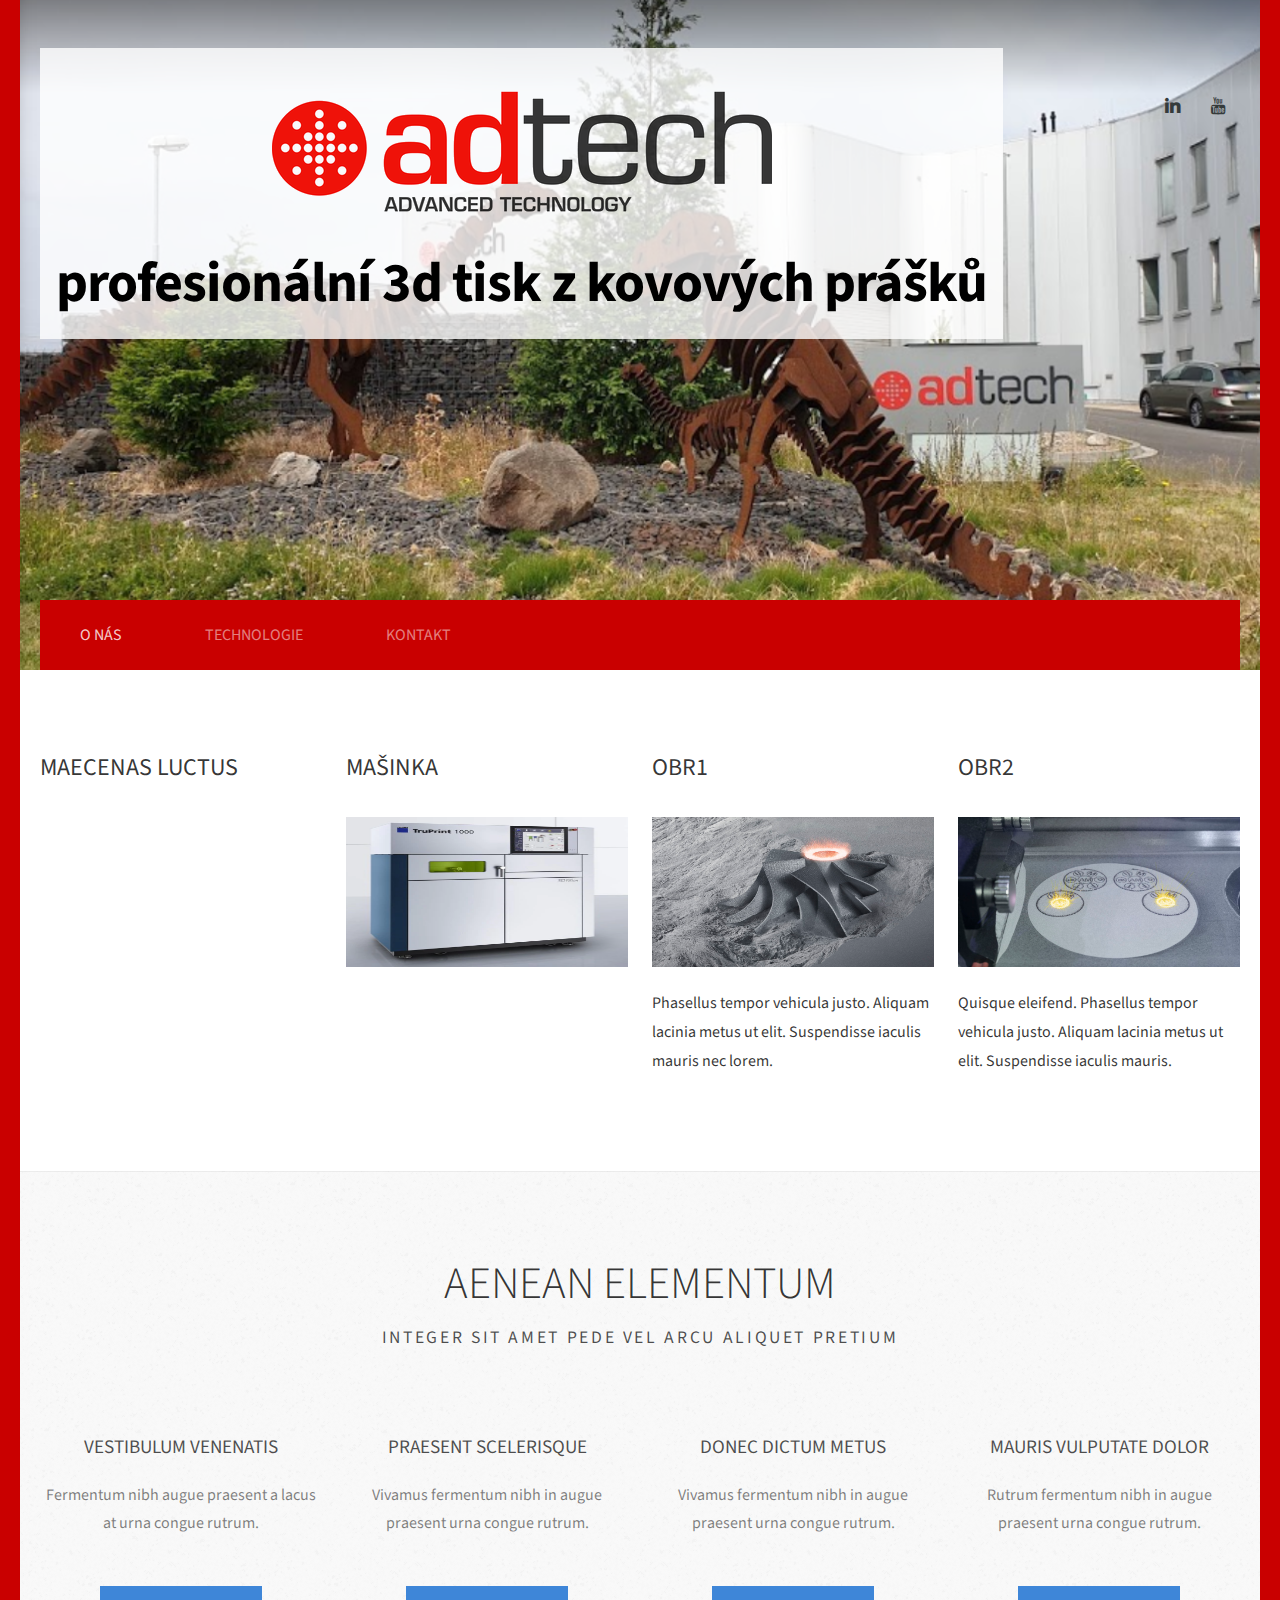
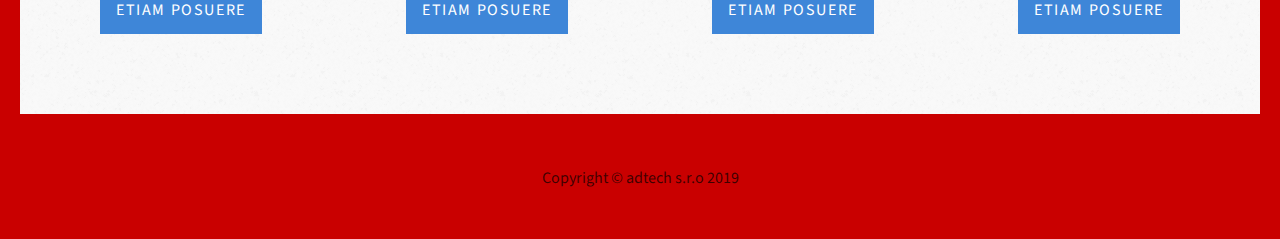
<file: index.html>
<!DOCTYPE html PUBLIC "-//W3C//DTD XHTML 1.0 Strict//EN" "http://www.w3.org/TR/xhtml1/DTD/xhtml1-strict.dtd">

<html xmlns="http://www.w3.org/1999/xhtml">
<head>
<meta http-equiv="Content-Type" content="text/html; charset=utf-8" />
<title>ad-tech s.r.o. profesionální 3D tisk z kovových prášků</title>
<meta name="keywords" content="" />
<meta name="description" content="" />
<link href="http://fonts.googleapis.com/css?family=Source+Sans+Pro:200,300,400,600,700,900" rel="stylesheet" />
<link href="default.css" rel="stylesheet" type="text/css" media="all" />
<link href="fonts.css" rel="stylesheet" type="text/css" media="all" />
<!--[if IE 6]>
<link href="default_ie6.css" rel="stylesheet" type="text/css" />
<![endif]-->
</head>
<body>
<div id="wrapper">
	<div id="header-wrapper">
		<div id="header" class="container">
			<div id="logo">
				<a href="index.html">
					<img src="images/logo.png" width="500" height="174" alt="" />
					<br>
					<h1>profesionální 3D tisk z kovových prášků</h1></a>
				
			</div>
			<div id="social">
				<ul class="contact">
					<li><a href="https://www.linkedin.com/in/ad-tech-s-r-o-3d-kovov%C3%BD-tisk-720742182" class="icon icon-linkedin"><span>LinkedIn</span></a></li>
					<li><a href="https://www.youtube.com/channel/UC4og2wHHaQ4VVGkgSEAluhg?view_as=subscriber" class="icon icon-youtube"><span>Youtube</span></a></li>
					
				</ul>
			</div>
		</div>
		<div id="menu" class="container">
			<ul>
				<li class="current_page_item"><a href="index.html" accesskey="1" title="">O nás</a></li>
				<li><a href="tech.html" accesskey="2" title="">Technologie</a></li>
				<li><a href="contacts.html" accesskey="3" title="">Kontakt</a></li>
			</ul>
		</div>
	</div>
	<div id="page" class="container">
		<div class="column1">
			<div class="title">
				<h2>Maecenas luctus</h2>
			</div>
			<p> </p>
		</div>
		<div class="column2">
			<div class="title">
				<h2>Mašinka</h2>
			</div>
			<img src="images/img2.png" width="282" height="150" alt="" />
			<p></p>
		</div>
		<div class="column3">
			<div class="title">
				<h2>obr1</h2>
			</div>
			<img src="images/img1.jpg" width="282" height="150" alt="" />
			<p>Phasellus tempor vehicula justo. Aliquam lacinia metus ut elit. Suspendisse iaculis mauris nec lorem.</p>
		</div>
		<div class="column4">
			<div class="title">
				<h2>obr2</h2>
			</div>
			<img src="images/img3.jpg" width="282" height="150" alt="" />
			<p>Quisque eleifend. Phasellus tempor vehicula justo. Aliquam lacinia metus ut elit. Suspendisse iaculis mauris.</p>
		</div>
	</div>
	<div id="portfolio-wrapper">
		<div id="portfolio" class="container">
			<div class="title">
				<h2>Aenean elementum</h2>
				<span class="byline">Integer sit amet pede vel arcu aliquet pretium</span> </div>
			<div class="column1">
				<div class="box">
					<h3>Vestibulum venenatis</h3>
					<p>Fermentum nibh augue praesent a lacus at urna congue rutrum.</p>
					<a href="#" class="button">Etiam posuere</a> </div>
			</div>
			<div class="column2">
				<div class="box">
					<h3>Praesent scelerisque</h3>
					<p>Vivamus fermentum nibh in augue praesent urna congue rutrum.</p>
					<a href="#" class="button">Etiam posuere</a> </div>
			</div>
			<div class="column3">
				<div class="box">
					<h3>Donec dictum metus</h3>
					<p>Vivamus fermentum nibh in augue praesent urna congue rutrum.</p>
					<a href="#" class="button">Etiam posuere</a> </div>
			</div>
			<div class="column4">
				<div class="box">
					<h3>Mauris vulputate dolor</h3>
					<p>Rutrum fermentum nibh in augue praesent urna congue rutrum.</p>
					<a href="#" class="button">Etiam posuere</a> </div>
			</div>
		</div>
	</div>
</div>
<div id="footer">
	<p>Copyright © adtech s.r.o 2019</p>
</div>
</body>
</html>
</file>
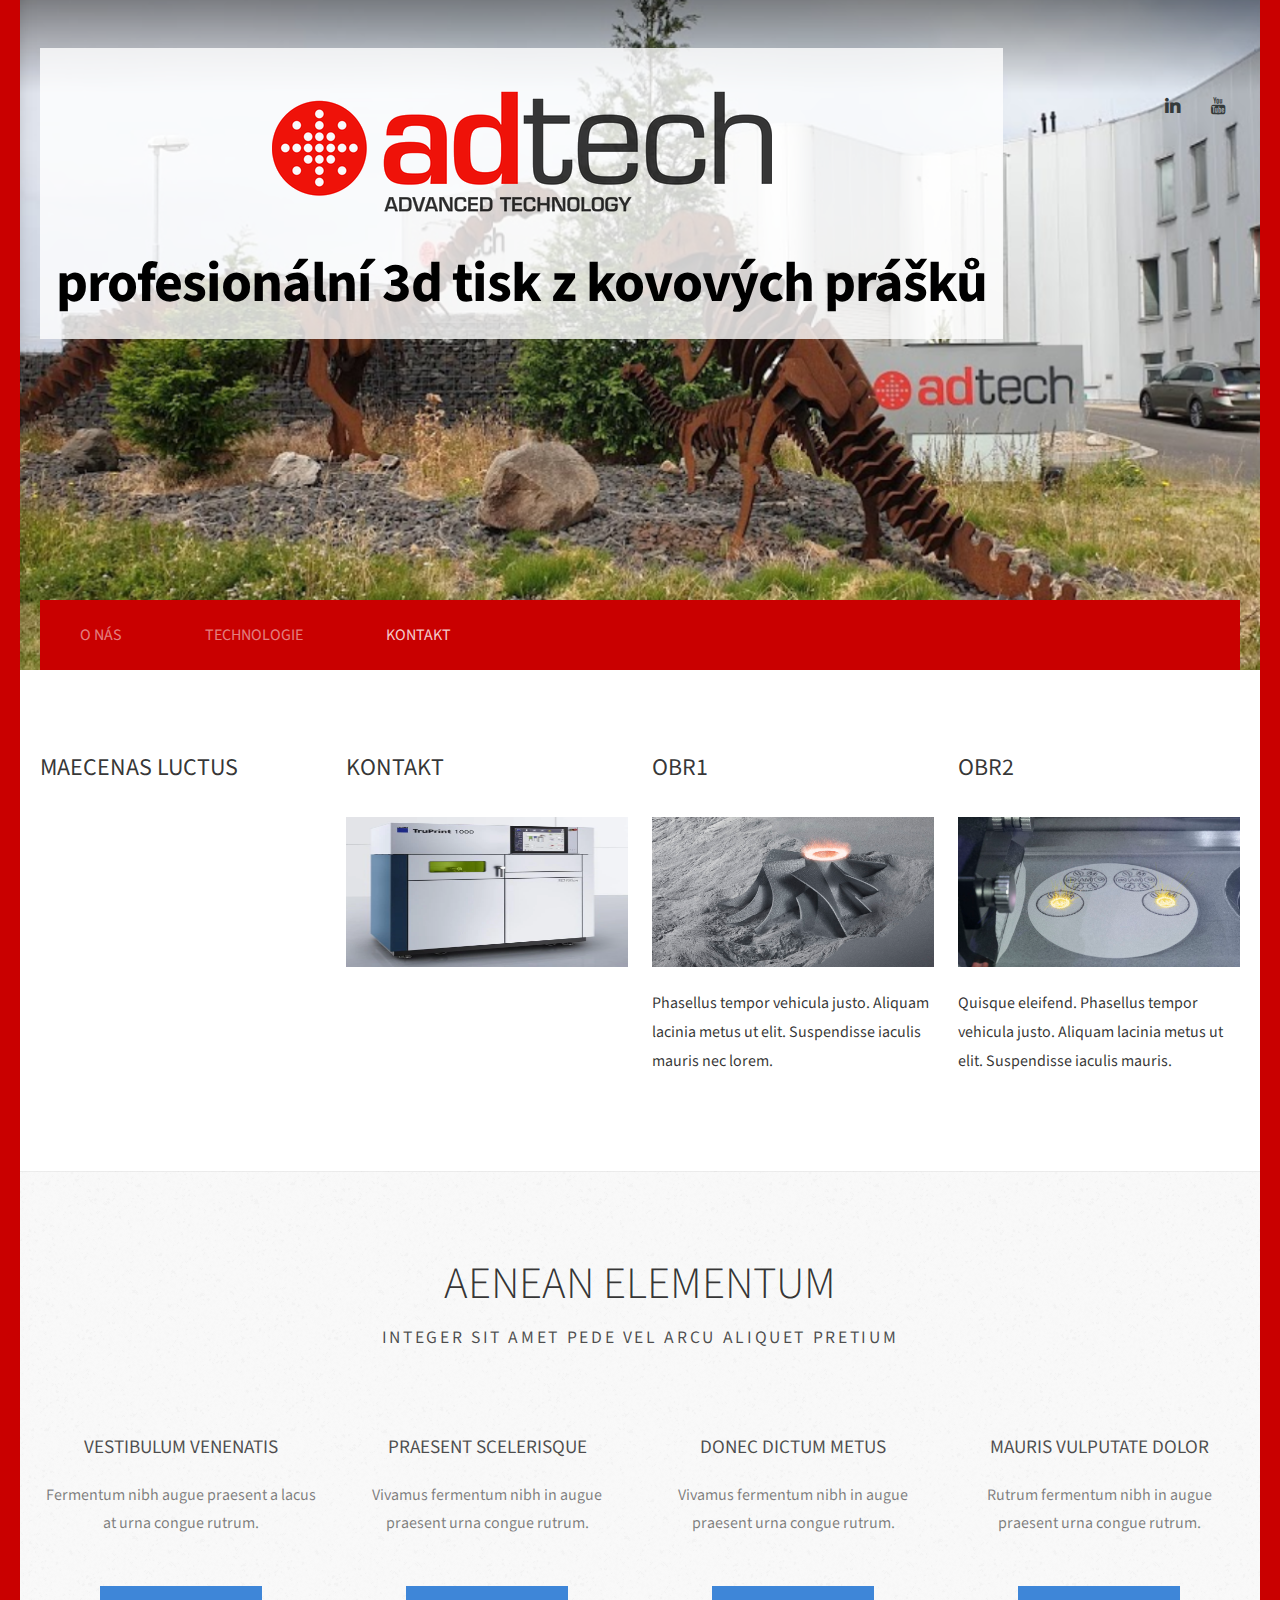
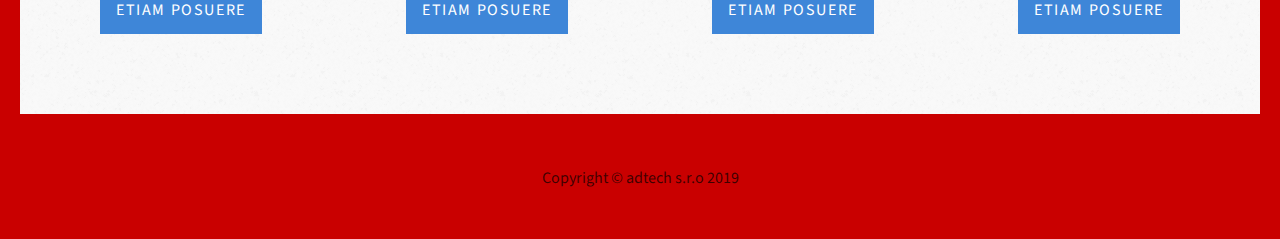
<file: contacts.html>
<!DOCTYPE html PUBLIC "-//W3C//DTD XHTML 1.0 Strict//EN" "http://www.w3.org/TR/xhtml1/DTD/xhtml1-strict.dtd">

<html xmlns="http://www.w3.org/1999/xhtml">
<head>
<meta http-equiv="Content-Type" content="text/html; charset=utf-8" />
<title>ad-tech s.r.o. profesionální 3D tisk z kovových prášků</title>
<meta name="keywords" content="" />
<meta name="description" content="" />
<link href="http://fonts.googleapis.com/css?family=Source+Sans+Pro:200,300,400,600,700,900" rel="stylesheet" />
<link href="default.css" rel="stylesheet" type="text/css" media="all" />
<link href="fonts.css" rel="stylesheet" type="text/css" media="all" />
<!--[if IE 6]>
<link href="default_ie6.css" rel="stylesheet" type="text/css" />
<![endif]-->
</head>
<body>
<div id="wrapper">
	<div id="header-wrapper">
		<div id="header" class="container">
			<div id="logo">
				<a href="index.html">
					<img src="images/logo.png" width="500" height="174" alt="" />
					<br>
					<h1>profesionální 3D tisk z kovových prášků</h1></a>
				
			</div>
			<div id="social">
				<ul class="contact">
					<li><a href="https://www.linkedin.com/in/ad-tech-s-r-o-3d-kovov%C3%BD-tisk-720742182" class="icon icon-linkedin"><span>LinkedIn</span></a></li>
					<li><a href="https://www.youtube.com/channel/UC4og2wHHaQ4VVGkgSEAluhg?view_as=subscriber" class="icon icon-youtube"><span>Youtube</span></a></li>
					
				</ul>
			</div>
		</div>
		<div id="menu" class="container">
			<ul>
				<li ><a href="index.html" accesskey="1" title="">O nás</a></li>
				<li><a href="tech.html" accesskey="2" title="">Technologie</a></li>
				<li class="current_page_item"><a href="contacts.html" accesskey="3" title="">Kontakt</a></li>
			</ul>
		</div>
	</div>
	<div id="page" class="container">
		<div class="column1">
			<div class="title">
				<h2>Maecenas luctus</h2>
			</div>
			<p> </p>
		</div>
		<div class="column2">
			<div class="title">
				<h2>Kontakt</h2>
			</div>
			<img src="images/img2.png" width="282" height="150" alt="" />
			<p></p>
		</div>
		<div class="column3">
			<div class="title">
				<h2>obr1</h2>
			</div>
			<img src="images/img1.jpg" width="282" height="150" alt="" />
			<p>Phasellus tempor vehicula justo. Aliquam lacinia metus ut elit. Suspendisse iaculis mauris nec lorem.</p>
		</div>
		<div class="column4">
			<div class="title">
				<h2>obr2</h2>
			</div>
			<img src="images/img3.jpg" width="282" height="150" alt="" />
			<p>Quisque eleifend. Phasellus tempor vehicula justo. Aliquam lacinia metus ut elit. Suspendisse iaculis mauris.</p>
		</div>
	</div>
	<div id="portfolio-wrapper">
		<div id="portfolio" class="container">
			<div class="title">
				<h2>Aenean elementum</h2>
				<span class="byline">Integer sit amet pede vel arcu aliquet pretium</span> </div>
			<div class="column1">
				<div class="box">
					<h3>Vestibulum venenatis</h3>
					<p>Fermentum nibh augue praesent a lacus at urna congue rutrum.</p>
					<a href="#" class="button">Etiam posuere</a> </div>
			</div>
			<div class="column2">
				<div class="box">
					<h3>Praesent scelerisque</h3>
					<p>Vivamus fermentum nibh in augue praesent urna congue rutrum.</p>
					<a href="#" class="button">Etiam posuere</a> </div>
			</div>
			<div class="column3">
				<div class="box">
					<h3>Donec dictum metus</h3>
					<p>Vivamus fermentum nibh in augue praesent urna congue rutrum.</p>
					<a href="#" class="button">Etiam posuere</a> </div>
			</div>
			<div class="column4">
				<div class="box">
					<h3>Mauris vulputate dolor</h3>
					<p>Rutrum fermentum nibh in augue praesent urna congue rutrum.</p>
					<a href="#" class="button">Etiam posuere</a> </div>
			</div>
		</div>
	</div>
</div>
<div id="footer">
	<p>Copyright © adtech s.r.o 2019</p>
</div>
</body>
</html>
</file>
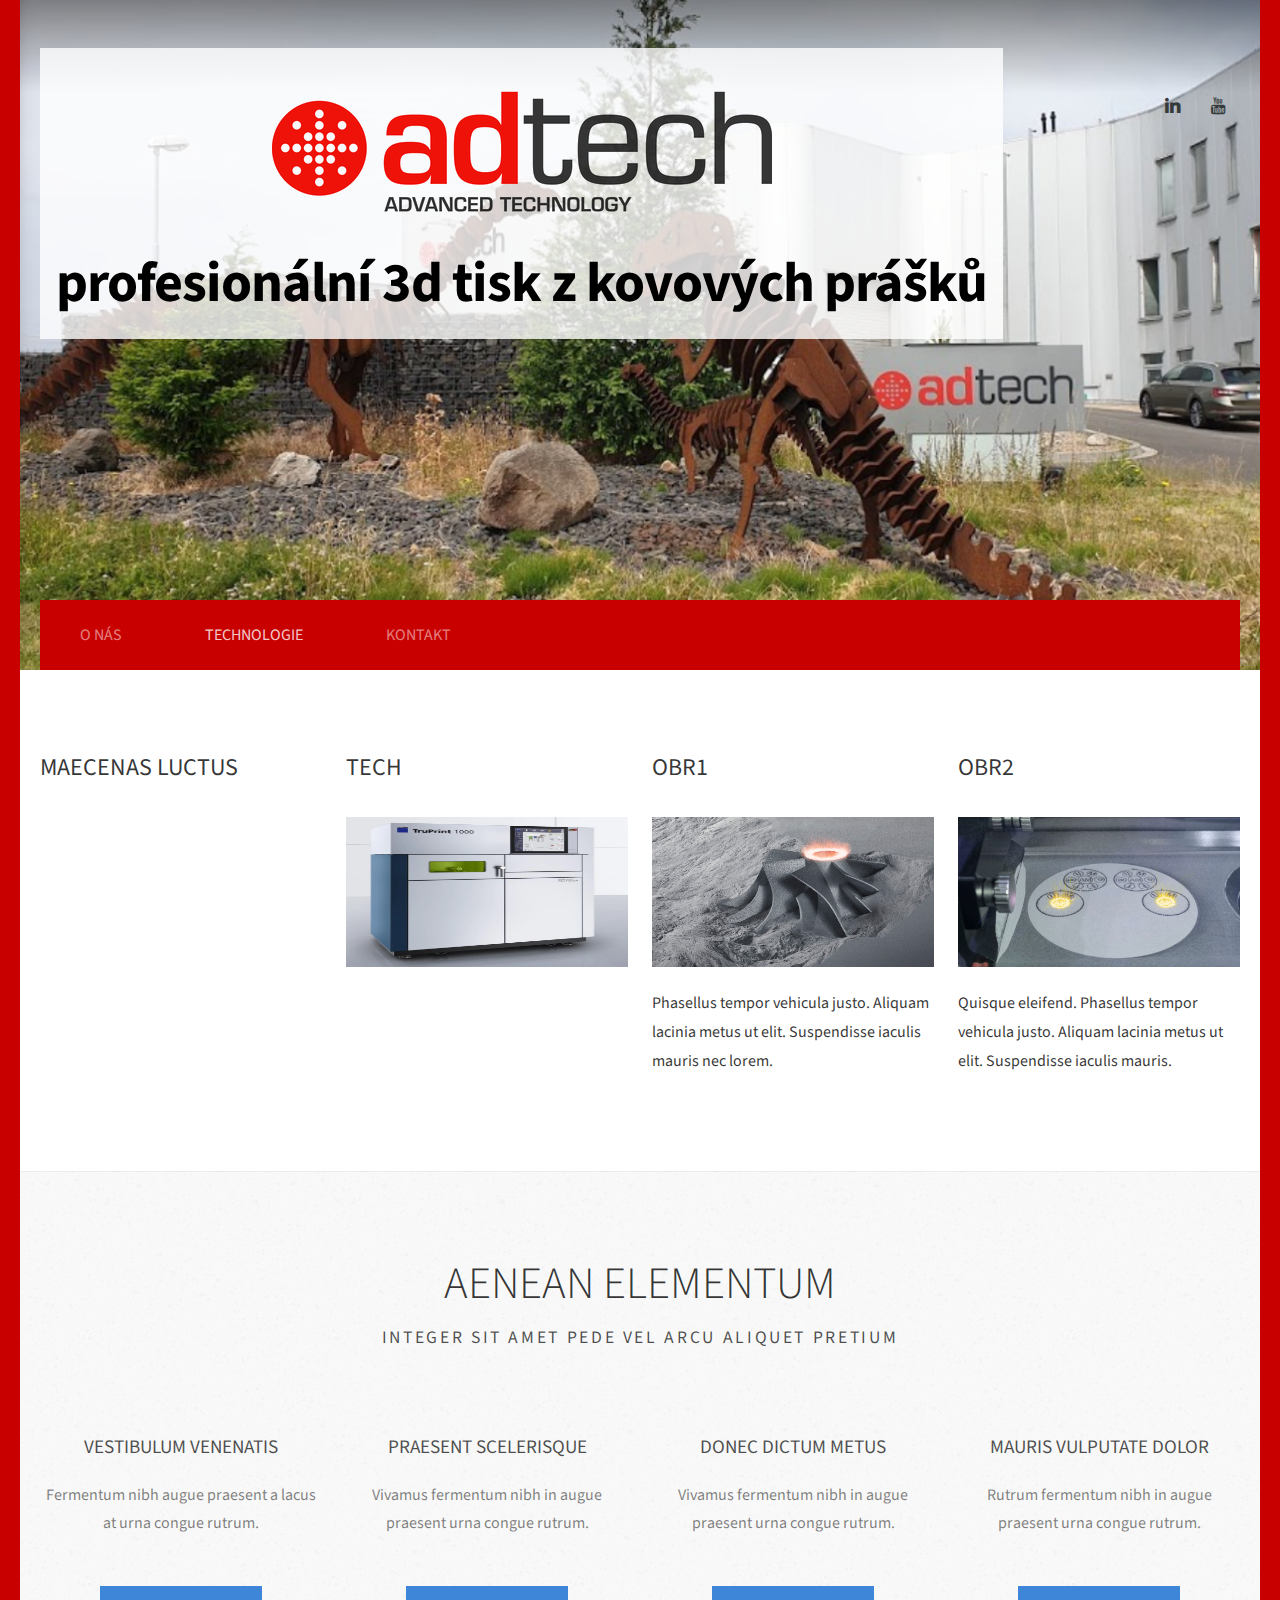
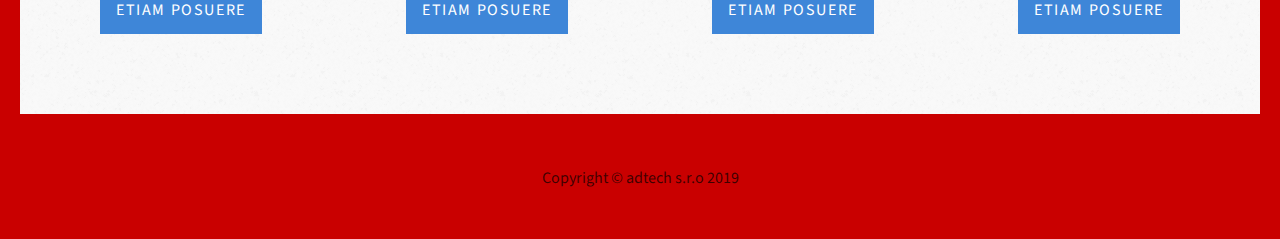
<file: tech.html>
<!DOCTYPE html PUBLIC "-//W3C//DTD XHTML 1.0 Strict//EN" "http://www.w3.org/TR/xhtml1/DTD/xhtml1-strict.dtd">

<html xmlns="http://www.w3.org/1999/xhtml">
<head>
<meta http-equiv="Content-Type" content="text/html; charset=utf-8" />
<title>ad-tech s.r.o. profesionální 3D tisk z kovových prášků</title>
<meta name="keywords" content="" />
<meta name="description" content="" />
<link href="http://fonts.googleapis.com/css?family=Source+Sans+Pro:200,300,400,600,700,900" rel="stylesheet" />
<link href="default.css" rel="stylesheet" type="text/css" media="all" />
<link href="fonts.css" rel="stylesheet" type="text/css" media="all" />
<!--[if IE 6]>
<link href="default_ie6.css" rel="stylesheet" type="text/css" />
<![endif]-->
</head>
<body>
<div id="wrapper">
	<div id="header-wrapper">
		<div id="header" class="container">
			<div id="logo">
				<a href="index.html">
					<img src="images/logo.png" width="500" height="174" alt="" />
					<br>
					<h1>profesionální 3D tisk z kovových prášků</h1></a>
				
			</div>
			<div id="social">
				<ul class="contact">
					<li><a href="https://www.linkedin.com/in/ad-tech-s-r-o-3d-kovov%C3%BD-tisk-720742182" class="icon icon-linkedin"><span>LinkedIn</span></a></li>
					<li><a href="https://www.youtube.com/channel/UC4og2wHHaQ4VVGkgSEAluhg?view_as=subscriber" class="icon icon-youtube"><span>Youtube</span></a></li>
					
				</ul>
			</div>
		</div>
		<div id="menu" class="container">
			<ul>
				<li ><a href="index.html" accesskey="1" title="">O nás</a></li>
				<li class="current_page_item"><a href="tech.html" accesskey="2" title="">Technologie</a></li>
				<li><a href="contacts.html" accesskey="3" title="">Kontakt</a></li>
			</ul>
		</div>
	</div>
	<div id="page" class="container">
		<div class="column1">
			<div class="title">
				<h2>Maecenas luctus</h2>
			</div>
			<p> </p>
		</div>
		<div class="column2">
			<div class="title">
				<h2>Tech</h2>
			</div>
			<img src="images/img2.png" width="282" height="150" alt="" />
			<p></p>
		</div>
		<div class="column3">
			<div class="title">
				<h2>obr1</h2>
			</div>
			<img src="images/img1.jpg" width="282" height="150" alt="" />
			<p>Phasellus tempor vehicula justo. Aliquam lacinia metus ut elit. Suspendisse iaculis mauris nec lorem.</p>
		</div>
		<div class="column4">
			<div class="title">
				<h2>obr2</h2>
			</div>
			<img src="images/img3.jpg" width="282" height="150" alt="" />
			<p>Quisque eleifend. Phasellus tempor vehicula justo. Aliquam lacinia metus ut elit. Suspendisse iaculis mauris.</p>
		</div>
	</div>
	<div id="portfolio-wrapper">
		<div id="portfolio" class="container">
			<div class="title">
				<h2>Aenean elementum</h2>
				<span class="byline">Integer sit amet pede vel arcu aliquet pretium</span> </div>
			<div class="column1">
				<div class="box">
					<h3>Vestibulum venenatis</h3>
					<p>Fermentum nibh augue praesent a lacus at urna congue rutrum.</p>
					<a href="#" class="button">Etiam posuere</a> </div>
			</div>
			<div class="column2">
				<div class="box">
					<h3>Praesent scelerisque</h3>
					<p>Vivamus fermentum nibh in augue praesent urna congue rutrum.</p>
					<a href="#" class="button">Etiam posuere</a> </div>
			</div>
			<div class="column3">
				<div class="box">
					<h3>Donec dictum metus</h3>
					<p>Vivamus fermentum nibh in augue praesent urna congue rutrum.</p>
					<a href="#" class="button">Etiam posuere</a> </div>
			</div>
			<div class="column4">
				<div class="box">
					<h3>Mauris vulputate dolor</h3>
					<p>Rutrum fermentum nibh in augue praesent urna congue rutrum.</p>
					<a href="#" class="button">Etiam posuere</a> </div>
			</div>
		</div>
	</div>
</div>
<div id="footer">
	<p>Copyright © adtech s.r.o 2019</p>
</div>
</body>
</html>
</file>
<file: default.css>
html, body {
	height: 100%;
}

body {
	margin: 0px;
	padding: 0px;
	background: #C90000;
	font-family: 'Source Sans Pro', sans-serif;
	font-size: 12pt;
	font-weight: 400;
	color: rgba(0,0,0,.8);
}

h1, h2, h3 {
	margin: 0;
	padding: 0;
	text-transform: uppercase;
	font-weight: 300;
	color: #2D2D2D;
}

h2 {
	padding: 0px 0px 30px 0px;
	font-size: 2.50em;
}

p, ol, ul {
	margin-top: 0px;
}

p {
	line-height: 180%;
}

strong {
}

a {
	color: rgba(0,0,0,.8);
}

a:hover {
	text-decoration: none;
}

a img {
	border: none;
}

/*********************************************************************************/
/* Image Style                                                                   */
/*********************************************************************************/

	.image
	{
		display: inline-block;
		border: 1px solid rgba(0,0,0,.1);
	}
	
	.image img
	{
		display: block;
		width: 100%;
	}
	
	.image-full
	{
		display: block;
		width: 100%;
		margin: 0 0 3em 0;
	}
	
	.image-left
	{
		float: left;
		margin: 0 2em 2em 0;
	}
	
	.image-centered
	{
		display: block;
		margin: 0 0 2em 0;
	}
	
	.image-centered img
	{
		margin: 0 auto;
		width: auto;
	}


hr {
	display: none;
}

/** WRAPPER */

#wrapper {
	background: #FFF;
	margin: 0px 20px;
}

.container {
	width: 1200px;
	margin: 0px auto;
}

.clearfix {
	clear: both;
}

/** HEADER */

#header-wrapper
{
	background: url(images/bg.png) no-repeat top center;
	background-size: cover;
}

#header {
	position: relative;
	overflow: hidden;
	height: 600px;
}

#social
{
	position: absolute;
	top: 4em;
	right: 0;
}

/** LOGO */

#logo {
	position: absolute;
	top: 3em;
	padding: 1em 1em;
	left: 0;
	background: rgba(255,255,255,.8);
	text-align: center;
}

#logo h1, #logo p {
	margin: 0;
}

#logo h1 {
	letter-spacing: -1px;
	text-transform: lowercase;
	font-size: 3.5em;
	font-weight: 700;
	color: #000;
}

#logo p {
	padding: 0px;
	letter-spacing: 0.05em;
	text-transform: uppercase;
	font-size: 0.9em;
	color: #FFF;
}

#logo p a {
	color: #FFF;
}

#logo a {
	border: none;
	background: none;
	text-decoration: none;
	color: #FFF;
}

/** MENU */

#menu {
	overflow: hidden;
	background: #C90000;
}

#menu ul {
	margin: 0px 0px 0px 0px;
	padding: 0px 0px;
	list-style: none;
	line-height: normal;
}

#menu li {
	display: inline-block;
}

#menu a {
	display: block;
	padding: 0px 40px 0px 40px;
	line-height: 70px;
	text-decoration: none;
	text-transform: uppercase;
	text-align: center;
	font-size: 16px;
	font-weight: 400;
	color: rgba(255,255,255,0.5);
	border: none;
}

#menu a:hover, #menu .current_page_item a {
	text-decoration: none;
	color: rgba(255,255,255,0.8);
}

#menu .current_page_item a {
}

#menu .last {
	border-right: none;
}

/** PAGE */

#page {
	overflow: hidden;
	padding: 5em 0em;
}

	#page img
	{
		margin-bottom: 1em;
	}

	#page .title
	{
		margin-bottom: 2em;
	}

	#page .title h2
	{
		font-size: 1.5em;
		font-weight: 400;
		color: rgba(0,0,0,0.8);
	}
	
	#page .title .byline
	{
		display: block;
		padding-bottom: 2em;
		color: rgba(0,0,0,0.7);
	}

/** CONTENT */

#content {
	float: left;
	width: 800px;
	padding-right: 50px;
	border-right: 1px solid #E6E7DC;
}

#content .post-title
{
	margin-bottom: 2em;
}

#content .post-title h2
{
	margin: 0;
	padding: 0;
}


#content .post
{
	margin-bottom: 4em;
	padding-bottom: 4em;
	border-bottom: 1px solid #E6E7DC;
}

/** SIDEBAR 1 */

#sidebar1 {
	float: right;
	width: 250px;
	margin-right: 50px;
}

#sidebar1 #box1 {
	margin-bottom: 4em;
}

#sidebar1 h2,
#sidebar2 h2
{
	font-size: 1.5em;
	font-weight: 400;
}

/** SIDEBAR 2 */

#sidebar2 {
	float: right;
	width: 250px;
}

/* Footer */

#footer {
	overflow: hidden;
	padding: 50px 0px 30px 0px;
}

#footer p {
	text-align: center;
		color: rgba(0,0,0,0.7);
}

#footer a {
		color: rgba(0,0,0,0.7);
}

/* List style 1 */

ul.style1 {
	margin: 0px;
	padding: 0px;
	list-style: none;
}

ul.style1 li {
	padding: 10px 0px 15px 0px;
	border-top: 1px solid #E6E7DC;
}

ul.style1 .first {
	padding-top: 0px;
	border-top: none;
}

/* List style 2 */

ul.style2 {
	margin: 0px;
	padding: 0px;
	list-style: none;
}

ul.style2 li {
	padding: 25px 0px 15px 0px;
	border-top: 1px solid #E6E7DC;
}

ul.style2 .first {
	padding-top: 0px;
	border-top: none;
}

ul.style2 h3 {
	padding: 0px 0px 10px 0px;
	font-size: 1.10em;
}

ul.style2 h3 a {
	color: #3e86d8;
}

ul.style2 a {
	text-decoration: none;
}

ul.style2 a:hover {
	text-decoration: underline;
}


/* List style 3 */

ul.style3 {
	margin: 0px;
	padding: 0px;
	list-style: none;
}

ul.style3 li {
	padding: 20px 0px 20px 0px;
	border-top: 1px solid #E6E7DC;
}

ul.style3 p {
	margin: 0px;
	padding: 0px;
}

ul.style3 img {
	float: left;
	margin-top: 3px;
	margin-right: 20px;
}

ul.style3 .posted {
	padding: 10px 0px 10px 0px;
	font-size: 8pt;
	color: #A2A2A2;
}

ul.style3 .first {
	padding-top: 0px;
	border-top: none;
}

.link-style {
	display: inline-block;
	margin-top: 20px;
	padding: 7px 20px;
	background: #0C73D4;
	border-radius: 5px;
	text-decoration: none;
	text-transform: uppercase;
	color: #FFFFFF;
}


/*********************************************************************************/
/* Portfolio                                                                     */
/*********************************************************************************/

	#portfolio-wrapper
	{
		overflow: hidden;
		padding: 5em 0em;
		background: rgba(0,0,0,.02);
		background-image: url(images/overlay.png);
		background-repeat: repeat;
		border-top: 1px solid rgba(0,0,0,.05);
	}
	
	#portfolio
	{
	text-align: center;
	}

	#portfolio .box
	{
		color: rgba(0,0,0,0.5);
	}
	
	#portfolio h3
	{
		display: block;
		padding-bottom: 1em;
		text-transform: uppercase;
		font-size: 1.2em;
		font-weight: 400;
		color: rgba(0,0,0,0.7);
	}

	#portfolio .title
	{
	}

	#portfolio .title h2
	{
		color: rgba(0,0,0,0.8);
	}
	
	#portfolio .title .byline
	{
		display: block;
		padding-bottom: 2em;
		color: rgba(0,0,0,0.7);
	}

	.column1,
	.column2,
	.column3,
	.column4
	{
		width: 282px;
	}
	
	.column1,
	.column2,
	.column3
	{
		float: left;
		margin-right: 24px;
	}
	
	.column4
	{
		float: right;
	}

/*********************************************************************************/
/* Heading Titles                                                                */
/*********************************************************************************/

	.title
	{
		margin-bottom: 3em;
	}
	
	.title h2
	{
		margin: 0;
		padding: 0;
		font-size: 2.8em;
		color: rgba(255,255,255,0.9);
	}
	
	.title .byline
	{
		padding-top: 0.50em;
		letter-spacing: 0.15em;
		text-transform: uppercase;
		font-weight: 400;
		font-size: 1.1em;
		color: #6F6F6F;
	}

/*********************************************************************************/
/* Button Style                                                                  */
/*********************************************************************************/

	.button
	{
		display: inline-block;
		margin-top: 2em;
		padding: 0em 1em;
		background: #3e86d8;
		letter-spacing: 0.10em;
		line-height: 3em;
		text-decoration: none;
		text-transform: uppercase;
		font-weight: 400;
		font-size: 1em;
		color: #FFF;
	}
	
/*********************************************************************************/
/* Social Icon Styles                                                            */
/*********************************************************************************/

	ul.contact
	{
		margin: 0;
		padding: 2em 0em 0em 0em;
		list-style: none;
	}
	
	ul.contact li
	{
		display: inline-block;
		padding: 0em 0.10em;
		font-size: 1em;
	}
	
	ul.contact li span
	{
		display: none;
		margin: 0;
		padding: 0;
	}
	
	ul.contact li a
	{
	}
	
	ul.contact li a:before
	{
		display: inline-block;
		background: none;
		width: 40px;
		height: 40px;
		line-height: 20px;
		text-align: center;
		color: rgba(53,59,59,1.00);
	}
</file>
<file: fonts.css>
@charset 'UTF-8';

@font-face
{
	font-family: 'FontAwesome';
	src: url('fonts/fontawesome-webfont.eot?v=3.0.1');
	src: url('fonts/fontawesome-webfont.eot?#iefix&v=3.0.1') format('embedded-opentype'),
	     url('fonts/fontawesome-webfont.woff?v=3.0.1') format('woff'),
	     url('fonts/fontawesome-webfont.ttf?v=3.0.1') format('truetype'),
	     url('fonts/fontawesome-webfont.svg#FontAwesome') format('svg');
	font-weight: normal;
	font-style: normal;
}

@font-face
{
	font-family: 'Font-Awesome-Social';
	src: url('fonts/fontawesome-social-webfont.eot');
	src: url('fonts/fontawesome-social-webfont.eot?#iefix') format('embedded-opentype'),
	     url('fonts/fontawesome-social-webfont.woff') format('woff'),
		 url('fonts/fontawesome-social-webfont.ttf') format('truetype'),
		 url('fonts/fontawesome-social-webfont.svg#Font-Awesome-More') format('svg');
	font-weight: normal;
	font-style: normal;
}

/*********************************************************************************/
/* Icons                                                                         */
/*********************************************************************************/

	/*
		Powered by:
		
		Font Awesome (http://fortawesome.github.com/Font-Awesome/)
		Font Awesome More (http://gregoryloucas.github.com/Font-Awesome-More/)
	*/

	.icon
	{
		text-decoration: none;
	}

		.icon:before
		{
			font-size: 1.25em;
			text-decoration: none;
			font-family: FontAwesome;
			font-weight: normal;
			font-style: normal;
			-webkit-text-rendering: optimizeLegibility;
			-moz-text-rendering: optimizeLegibility;
			-ms-text-rendering: optimizeLegibility;
			-o-text-rendering: optimizeLegibility;
			text-rendering: optimizeLegibility;
			-webkit-font-smoothing: antialiased;
			-moz-font-smoothing: antialiased;
			-ms-font-smoothing: antialiased;
			-o-font-smoothing: antialiased;
			font-smoothing: antialiased;
			-webkit-font-feature-settings: "liga" 1, "dlig" 1;
			-moz-font-feature-settings: "liga=1, dlig=1";
			-ms-font-feature-settings: "liga" 1, "dlig" 1;
			-o-font-feature-settings: "liga" 1, "dlig" 1;
			font-feature-settings: "liga" 1, "dlig" 1;
		}

		.icon-glass:before                { content: "\f000"; }
		.icon-music:before                { content: "\f001"; }
		.icon-search:before               { content: "\f002"; }
		.icon-envelope:before             { content: "\f003"; }
		.icon-heart:before                { content: "\f004"; }
		.icon-star:before                 { content: "\f005"; }
		.icon-star-empty:before           { content: "\f006"; }
		.icon-user:before                 { content: "\f007"; }
		.icon-film:before                 { content: "\f008"; }
		.icon-th-large:before             { content: "\f009"; }
		.icon-th:before                   { content: "\f00a"; }
		.icon-th-list:before              { content: "\f00b"; }
		.icon-ok:before                   { content: "\f00c"; }
		.icon-remove:before               { content: "\f00d"; }
		.icon-zoom-in:before              { content: "\f00e"; }

		.icon-zoom-out:before             { content: "\f010"; }
		.icon-off:before                  { content: "\f011"; }
		.icon-signal:before               { content: "\f012"; }
		.icon-cog:before                  { content: "\f013"; }
		.icon-trash:before                { content: "\f014"; }
		.icon-home:before                 { content: "\f015"; }
		.icon-file:before                 { content: "\f016"; }
		.icon-time:before                 { content: "\f017"; }
		.icon-road:before                 { content: "\f018"; }
		.icon-download-alt:before         { content: "\f019"; }
		.icon-download:before             { content: "\f01a"; }
		.icon-upload:before               { content: "\f01b"; }
		.icon-inbox:before                { content: "\f01c"; }
		.icon-play-circle:before          { content: "\f01d"; }
		.icon-repeat:before               { content: "\f01e"; }

		/* \f020 doesn't work in Safari. all shifted one down */
		.icon-refresh:before              { content: "\f021"; }
		.icon-list-alt:before             { content: "\f022"; }
		.icon-lock:before                 { content: "\f023"; }
		.icon-flag:before                 { content: "\f024"; }
		.icon-headphones:before           { content: "\f025"; }
		.icon-volume-off:before           { content: "\f026"; }
		.icon-volume-down:before          { content: "\f027"; }
		.icon-volume-up:before            { content: "\f028"; }
		.icon-qrcode:before               { content: "\f029"; }
		.icon-barcode:before              { content: "\f02a"; }
		.icon-tag:before                  { content: "\f02b"; }
		.icon-tags:before                 { content: "\f02c"; }
		.icon-book:before                 { content: "\f02d"; }
		.icon-bookmark:before             { content: "\f02e"; }
		.icon-print:before                { content: "\f02f"; }

		.icon-camera:before               { content: "\f030"; }
		.icon-font:before                 { content: "\f031"; }
		.icon-bold:before                 { content: "\f032"; }
		.icon-italic:before               { content: "\f033"; }
		.icon-text-height:before          { content: "\f034"; }
		.icon-text-width:before           { content: "\f035"; }
		.icon-align-left:before           { content: "\f036"; }
		.icon-align-center:before         { content: "\f037"; }
		.icon-align-right:before          { content: "\f038"; }
		.icon-align-justify:before        { content: "\f039"; }
		.icon-list:before                 { content: "\f03a"; }
		.icon-indent-left:before          { content: "\f03b"; }
		.icon-indent-right:before         { content: "\f03c"; }
		.icon-facetime-video:before       { content: "\f03d"; }
		.icon-picture:before              { content: "\f03e"; }

		.icon-pencil:before               { content: "\f040"; }
		.icon-map-marker:before           { content: "\f041"; }
		.icon-adjust:before               { content: "\f042"; }
		.icon-tint:before                 { content: "\f043"; }
		.icon-edit:before                 { content: "\f044"; }
		.icon-share:before                { content: "\f045"; }
		.icon-check:before                { content: "\f046"; }
		.icon-move:before                 { content: "\f047"; }
		.icon-step-backward:before        { content: "\f048"; }
		.icon-fast-backward:before        { content: "\f049"; }
		.icon-backward:before             { content: "\f04a"; }
		.icon-play:before                 { content: "\f04b"; }
		.icon-pause:before                { content: "\f04c"; }
		.icon-stop:before                 { content: "\f04d"; }
		.icon-forward:before              { content: "\f04e"; }

		.icon-fast-forward:before         { content: "\f050"; }
		.icon-step-forward:before         { content: "\f051"; }
		.icon-eject:before                { content: "\f052"; }
		.icon-chevron-left:before         { content: "\f053"; }
		.icon-chevron-right:before        { content: "\f054"; }
		.icon-plus-sign:before            { content: "\f055"; }
		.icon-minus-sign:before           { content: "\f056"; }
		.icon-remove-sign:before          { content: "\f057"; }
		.icon-ok-sign:before              { content: "\f058"; }
		.icon-question-sign:before        { content: "\f059"; }
		.icon-info-sign:before            { content: "\f05a"; }
		.icon-screenshot:before           { content: "\f05b"; }
		.icon-remove-circle:before        { content: "\f05c"; }
		.icon-ok-circle:before            { content: "\f05d"; }
		.icon-ban-circle:before           { content: "\f05e"; }

		.icon-arrow-left:before           { content: "\f060"; }
		.icon-arrow-right:before          { content: "\f061"; }
		.icon-arrow-up:before             { content: "\f062"; }
		.icon-arrow-down:before           { content: "\f063"; }
		.icon-share-alt:before            { content: "\f064"; }
		.icon-resize-full:before          { content: "\f065"; }
		.icon-resize-small:before         { content: "\f066"; }
		.icon-plus:before                 { content: "\f067"; }
		.icon-minus:before                { content: "\f068"; }
		.icon-asterisk:before             { content: "\f069"; }
		.icon-exclamation-sign:before     { content: "\f06a"; }
		.icon-gift:before                 { content: "\f06b"; }
		.icon-leaf:before                 { content: "\f06c"; }
		.icon-fire:before                 { content: "\f06d"; }
		.icon-eye-open:before             { content: "\f06e"; }

		.icon-eye-close:before            { content: "\f070"; }
		.icon-warning-sign:before         { content: "\f071"; }
		.icon-plane:before                { content: "\f072"; }
		.icon-calendar:before             { content: "\f073"; }
		.icon-random:before               { content: "\f074"; }
		.icon-comment:before              { content: "\f075"; }
		.icon-magnet:before               { content: "\f076"; }
		.icon-chevron-up:before           { content: "\f077"; }
		.icon-chevron-down:before         { content: "\f078"; }
		.icon-retweet:before              { content: "\f079"; }
		.icon-shopping-cart:before        { content: "\f07a"; }
		.icon-folder-close:before         { content: "\f07b"; }
		.icon-folder-open:before          { content: "\f07c"; }
		.icon-resize-vertical:before      { content: "\f07d"; }
		.icon-resize-horizontal:before    { content: "\f07e"; }

		.icon-bar-chart:before            { content: "\f080"; }
		.icon-twitter-sign:before         { content: "\f081"; }
		.icon-facebook-sign:before        { content: "\f082"; }
		.icon-camera-retro:before         { content: "\f083"; }
		.icon-key:before                  { content: "\f084"; }
		.icon-cogs:before                 { content: "\f085"; }
		.icon-comments:before             { content: "\f086"; }
		.icon-thumbs-up:before            { content: "\f087"; }
		.icon-thumbs-down:before          { content: "\f088"; }
		.icon-star-half:before            { content: "\f089"; }
		.icon-heart-empty:before          { content: "\f08a"; }
		.icon-signout:before              { content: "\f08b"; }
		.icon-linkedin-sign:before        { content: "\f08c"; }
		.icon-pushpin:before              { content: "\f08d"; }
		.icon-external-link:before        { content: "\f08e"; }

		.icon-signin:before               { content: "\f090"; }
		.icon-trophy:before               { content: "\f091"; }
		.icon-github-sign:before          { content: "\f092"; }
		.icon-upload-alt:before           { content: "\f093"; }
		.icon-lemon:before                { content: "\f094"; }
		.icon-phone:before                { content: "\f095"; }
		.icon-check-empty:before          { content: "\f096"; }
		.icon-bookmark-empty:before       { content: "\f097"; }
		.icon-phone-sign:before           { content: "\f098"; }
		.icon-twitter:before              { content: "\f099"; }
		.icon-facebook:before             { content: "\f09a"; }
		.icon-github:before               { content: "\f09b"; }
		.icon-unlock:before               { content: "\f09c"; }
		.icon-credit-card:before          { content: "\f09d"; }
		.icon-rss:before                  { content: "\f09e"; }

		.icon-hdd:before                  { content: "\f0a0"; }
		.icon-bullhorn:before             { content: "\f0a1"; }
		.icon-bell:before                 { content: "\f0a2"; }
		.icon-certificate:before          { content: "\f0a3"; }
		.icon-hand-right:before           { content: "\f0a4"; }
		.icon-hand-left:before            { content: "\f0a5"; }
		.icon-hand-up:before              { content: "\f0a6"; }
		.icon-hand-down:before            { content: "\f0a7"; }
		.icon-circle-arrow-left:before    { content: "\f0a8"; }
		.icon-circle-arrow-right:before   { content: "\f0a9"; }
		.icon-circle-arrow-up:before      { content: "\f0aa"; }
		.icon-circle-arrow-down:before    { content: "\f0ab"; }
		.icon-globe:before                { content: "\f0ac"; }
		.icon-wrench:before               { content: "\f0ad"; }
		.icon-tasks:before                { content: "\f0ae"; }

		.icon-filter:before               { content: "\f0b0"; }
		.icon-briefcase:before            { content: "\f0b1"; }
		.icon-fullscreen:before           { content: "\f0b2"; }

		.icon-group:before                { content: "\f0c0"; }
		.icon-link:before                 { content: "\f0c1"; }
		.icon-cloud:before                { content: "\f0c2"; }
		.icon-beaker:before               { content: "\f0c3"; }
		.icon-cut:before                  { content: "\f0c4"; }
		.icon-copy:before                 { content: "\f0c5"; }
		.icon-paper-clip:before           { content: "\f0c6"; }
		.icon-save:before                 { content: "\f0c7"; }
		.icon-sign-blank:before           { content: "\f0c8"; }
		.icon-reorder:before              { content: "\f0c9"; }
		.icon-list-ul:before              { content: "\f0ca"; }
		.icon-list-ol:before              { content: "\f0cb"; }
		.icon-strikethrough:before        { content: "\f0cc"; }
		.icon-underline:before            { content: "\f0cd"; }
		.icon-table:before                { content: "\f0ce"; }

		.icon-magic:before                { content: "\f0d0"; }
		.icon-truck:before                { content: "\f0d1"; }
		.icon-pinterest:before            { content: "\f0d2"; }
		.icon-pinterest-sign:before       { content: "\f0d3"; }
		.icon-google-plus-sign:before     { content: "\f0d4"; }
		.icon-google-plus:before          { content: "\f0d5"; }
		.icon-money:before                { content: "\f0d6"; }
		.icon-caret-down:before           { content: "\f0d7"; }
		.icon-caret-up:before             { content: "\f0d8"; }
		.icon-caret-left:before           { content: "\f0d9"; }
		.icon-caret-right:before          { content: "\f0da"; }
		.icon-columns:before              { content: "\f0db"; }
		.icon-sort:before                 { content: "\f0dc"; }
		.icon-sort-down:before            { content: "\f0dd"; }
		.icon-sort-up:before              { content: "\f0de"; }

		.icon-envelope-alt:before         { content: "\f0e0"; }
		.icon-linkedin:before             { content: "\f0e1"; }
		.icon-undo:before                 { content: "\f0e2"; }
		.icon-legal:before                { content: "\f0e3"; }
		.icon-dashboard:before            { content: "\f0e4"; }
		.icon-comment-alt:before          { content: "\f0e5"; }
		.icon-comments-alt:before         { content: "\f0e6"; }
		.icon-bolt:before                 { content: "\f0e7"; }
		.icon-sitemap:before              { content: "\f0e8"; }
		.icon-umbrella:before             { content: "\f0e9"; }
		.icon-paste:before                { content: "\f0ea"; }
		.icon-lightbulb:before            { content: "\f0eb"; }
		.icon-exchange:before             { content: "\f0ec"; }
		.icon-cloud-download:before       { content: "\f0ed"; }
		.icon-cloud-upload:before         { content: "\f0ee"; }

		.icon-user-md:before              { content: "\f0f0"; }
		.icon-stethoscope:before          { content: "\f0f1"; }
		.icon-suitcase:before             { content: "\f0f2"; }
		.icon-bell-alt:before             { content: "\f0f3"; }
		.icon-coffee:before               { content: "\f0f4"; }
		.icon-food:before                 { content: "\f0f5"; }
		.icon-file-alt:before             { content: "\f0f6"; }
		.icon-building:before             { content: "\f0f7"; }
		.icon-hospital:before             { content: "\f0f8"; }
		.icon-ambulance:before            { content: "\f0f9"; }
		.icon-medkit:before               { content: "\f0fa"; }
		.icon-fighter-jet:before          { content: "\f0fb"; }
		.icon-beer:before                 { content: "\f0fc"; }
		.icon-h-sign:before               { content: "\f0fd"; }
		.icon-plus-sign-alt:before        { content: "\f0fe"; }

		.icon-double-angle-left:before    { content: "\f100"; }
		.icon-double-angle-right:before   { content: "\f101"; }
		.icon-double-angle-up:before      { content: "\f102"; }
		.icon-double-angle-down:before    { content: "\f103"; }
		.icon-angle-left:before           { content: "\f104"; }
		.icon-angle-right:before          { content: "\f105"; }
		.icon-angle-up:before             { content: "\f106"; }
		.icon-angle-down:before           { content: "\f107"; }
		.icon-desktop:before              { content: "\f108"; }
		.icon-laptop:before               { content: "\f109"; }
		.icon-tablet:before               { content: "\f10a"; }
		.icon-mobile-phone:before         { content: "\f10b"; }
		.icon-circle-blank:before         { content: "\f10c"; }
		.icon-quote-left:before           { content: "\f10d"; }
		.icon-quote-right:before          { content: "\f10e"; }

		.icon-spinner:before              { content: "\f110"; }
		.icon-circle:before               { content: "\f111"; }
		.icon-reply:before                { content: "\f112"; }
		.icon-github-alt:before           { content: "\f113"; }
		.icon-folder-close-alt:before     { content: "\f114"; }
		.icon-folder-open-alt:before      { content: "\f115"; }

		.icon-blogger-sign:before,.icon-blogger:before,.icon-delicious:before,.icon-dribbble-sign:before,.icon-dribbble:before,.icon-dropbox:before,.icon-drupal:before,.icon-evernote-sign:before,.icon-evernote:before,.icon-flickr-sign:before,.icon-flickr:before,.icon-forrst-sign:before,.icon-forrst:before,.icon-foursquare-sign:before,.icon-foursquare:before,.icon-git-fork:before,.icon-hacker-news:before,.icon-instagram:before,.icon-lastfm-sign:before,.icon-lastfm:before,.icon-paypal:before,.icon-picasa-sign:before,.icon-picasa:before,.icon-reddit:before,.icon-share-this-sign:before,.icon-share-this:before,.icon-skype:before,.icon-soundcloud:before,.icon-spotify:before,.icon-stack-overflow:before,.icon-tumblr-sign:before,.icon-tumblr:before,.icon-vimeo-sign:before,.icon-vimeo:before,.icon-wordpress-sign:before,.icon-wordpress:before,.icon-yelp-sign:before,.icon-yelp:before,.icon-youtube-sign:before,.icon-youtube:before              {font-family:'Font-Awesome-Social'; }

		.icon-dropbox:before              { content: "\f300"; }
		.icon-drupal:before               { content: "\f301"; }
		.icon-git-fork:before             { content: "\f302"; }
		.icon-instagram:before            { content: "\f303"; }
		.icon-share-this-sign:before      { content: "\f304"; }
		.icon-share-this:before           { content: "\f305"; }
		.icon-foursquare-sign:before      { content: "\f306"; }
		.icon-foursquare:before           { content: "\f307"; }
		.icon-hacker-news:before          { content: "\f308"; }
		.icon-skype:before                { content: "\f309"; }
		.icon-spotify:before              { content: "\f30a"; }
		.icon-soundcloud:before           { content: "\f30b"; }
		.icon-paypal:before               { content: "\f30c"; }
		.icon-youtube-sign:before         { content: "\f30d"; }
		.icon-youtube:before              { content: "\f30e"; }
		.icon-reddit:before               { content: "\f30f"; }
		.icon-blogger-sign:before         { content: "\f310"; }
		.icon-blogger:before              { content: "\f311"; }
		.icon-dribbble-sign:before        { content: "\f312"; }
		.icon-dribbble:before             { content: "\f313"; }
		.icon-evernote-sign:before        { content: "\f314"; }
		.icon-evernote:before             { content: "\f315"; }
		.icon-flickr-sign:before          { content: "\f316"; }
		.icon-flickr:before               { content: "\f317"; }
		.icon-forrst-sign:before          { content: "\f318"; }
		.icon-forrst:before               { content: "\f319"; }
		.icon-delicious:before            { content: "\f31a"; }
		.icon-lastfm-sign:before          { content: "\f31b"; }
		.icon-lastfm:before               { content: "\f31c"; }
		.icon-picasa-sign:before          { content: "\f31d"; }
		.icon-picasa:before               { content: "\f31e"; }
		.icon-stack-overflow:before       { content: "\f320"; }
		.icon-tumblr-sign:before          { content: "\f321"; }
		.icon-tumblr:before               { content: "\f322"; }
		.icon-vimeo-sign:before           { content: "\f323"; }
		.icon-vimeo:before                { content: "\f324"; }
		.icon-wordpress-sign:before       { content: "\f325"; }
		.icon-wordpress:before            { content: "\f326"; }
		.icon-yelp-sign:before            { content: "\f327"; }
		.icon-yelp:before                 { content: "\f328"; }
		.icon-cloud-upload:before		  { content: "\f0ee"; }
		.icon-cloud-download:before		  { content: "\f0ed"; }
</file>
